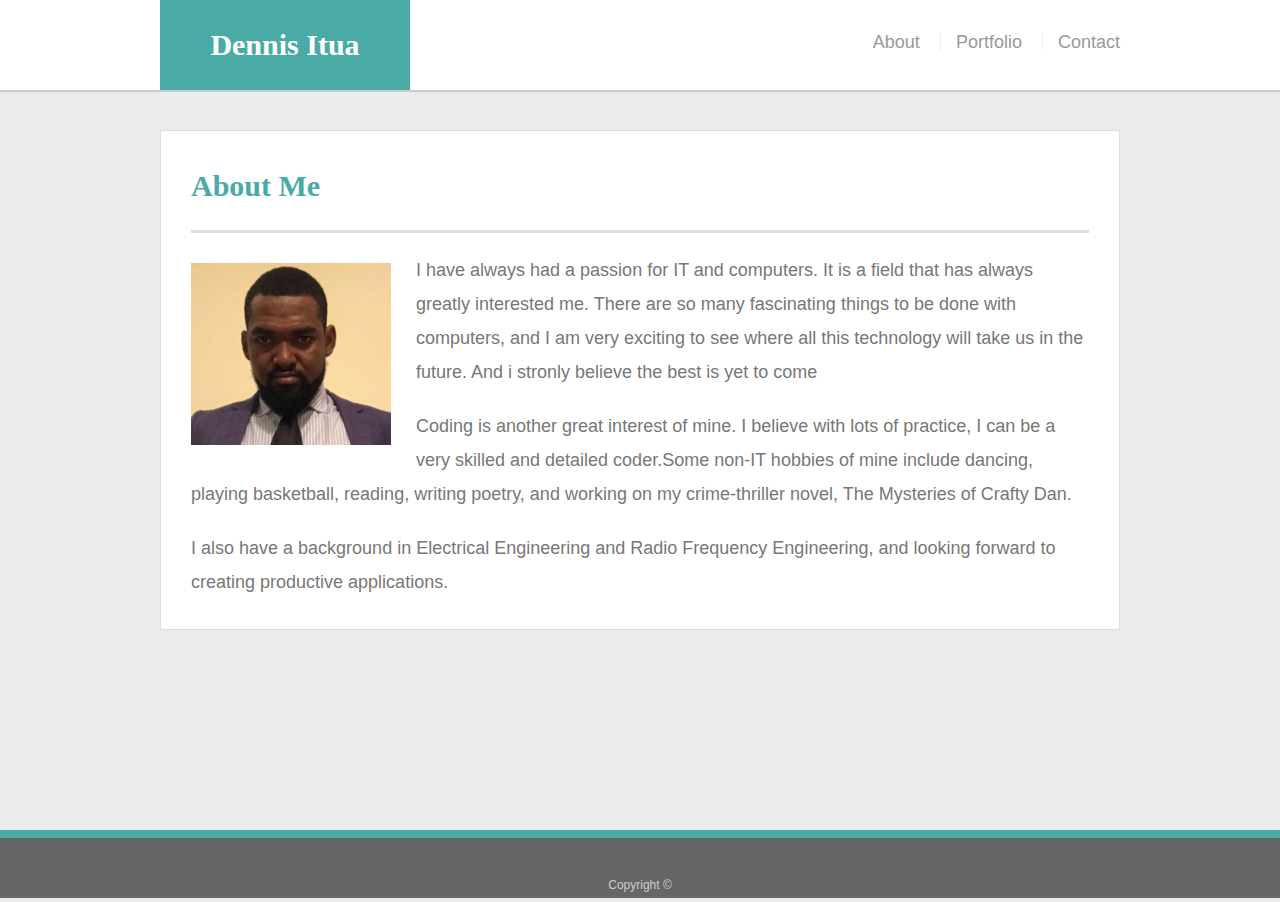
<file: index.html>
<!doctype html>
<html lang="en-us">

<head>
  <meta charset="UTF-8">
  <title>About</title>
  <link rel="stylesheet" type="text/css" href="assets/css/style.css">
</head>

<body>

  <header id="masthead">
    <div class="container">
      <a href="index.html" id="logo">Dennis Itua</a>
      <nav>
        <a href="index.html">About</a>
        <a href="portfolio.html">Portfolio</a>
        <a href="contact.html">Contact</a>
      </nav>
    </div>
  </header>

  <div id="main-container" class="container">
    <section class="main-section">
      <h1>About Me</h1>

      <img src="./assets/images/HEADSHOT.JPG"class="auth-image" alt="dennis">

      <p>I have always had a passion for IT and computers. It is a field that has always greatly interested me. There are so many fascinating things to be done with computers, and I am very exciting to see where all this technology will take us in the future. And i stronly believe the best is yet to come</p>
      <p>Coding is another great interest of mine. I believe with lots of practice, I can be a very skilled and detailed coder.Some non-IT hobbies of mine include dancing, playing basketball, reading, writing poetry, and working on my crime-thriller novel, The Mysteries of Crafty Dan.</p>
      <p>I also have a background in Electrical Engineering and Radio Frequency Engineering, and looking forward to creating productive applications. </p>

    </section>
  </div>

  <footer>
    <div class="container">
      Copyright &copy; 
    </div>
  </footer>
</body>

</html>
</file>
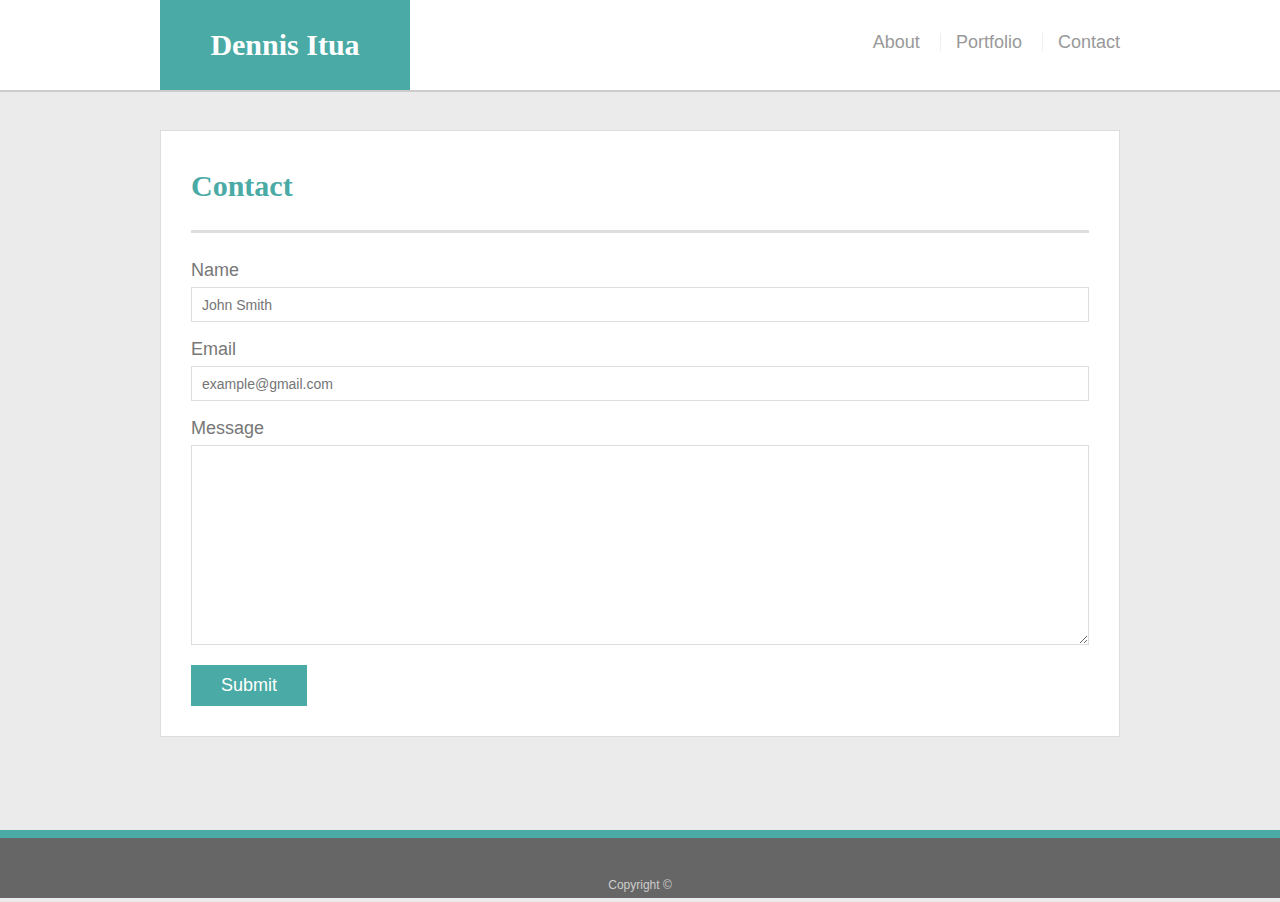
<file: contact.html>
<!doctype html>
<html lang="en-us">

<head>
  <meta charset="UTF-8">
  <title>contact</title>
  <link rel="stylesheet" type="text/css" href="assets/css/style.css">
</head>

<body>

  <header id="masthead">
    <div class="container">
      <a href="index.html" id="logo">Dennis Itua</a>
      <nav>
        <a href="index.html">About</a>
        <a href="portfolio.html">Portfolio</a>
        <a href="contact.html">Contact</a>
      </nav>
    </div>
  </header>

  <div id="main-container" class="container">
    <section class="main-section">
      <h1>Contact</h1>

      <form id="contact-form">
        <ul>
          <li>
            <label for="name">Name</label>
            <input type="text" id="name" name="name" placeholder="John Smith" required="required">
          </li>
          <li>
            <label for="email">Email</label>
            <input type="email" id="email" name="email" placeholder="example@gmail.com" required="required">
          </li>
          <li>
            <label for="message">Message</label>
            <textarea id="message" name="message" required="required"></textarea>
          </li>
        </ul>
        <input type="submit">
      </form>

    </section>

  </div>

  <footer>
    <div class="container">
      Copyright &copy; 
    </div>
  </footer>
</body>

</html>
</file>
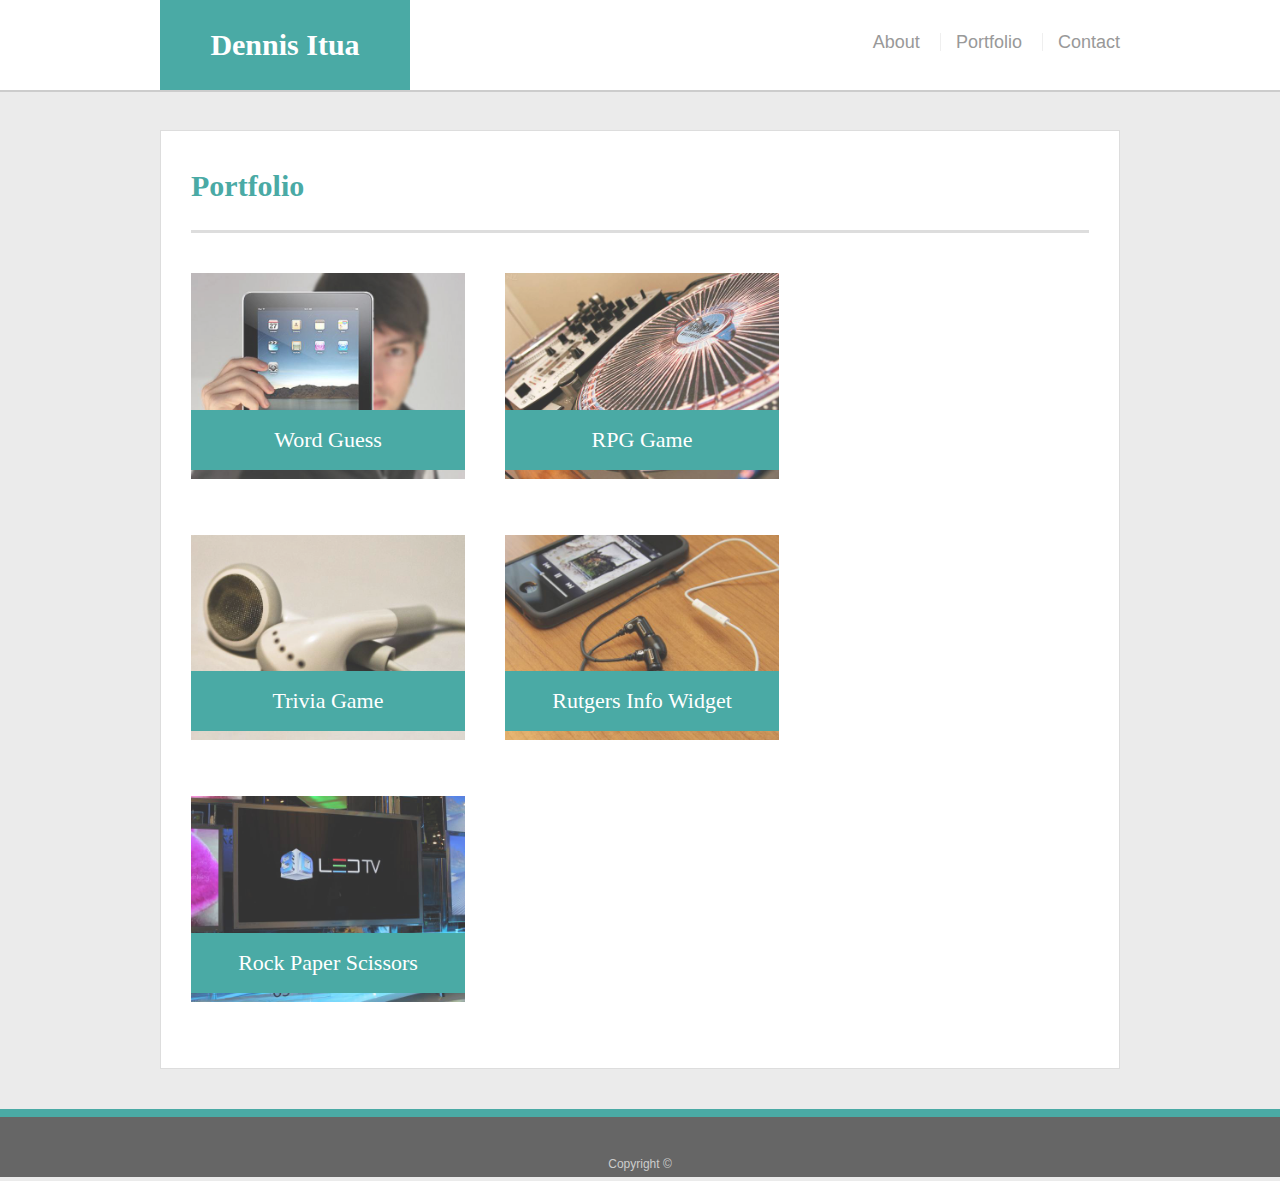
<file: portfolio.html>
<!doctype html>
<html lang="en-us">

<head>
  <meta charset="UTF-8">
  <title>portfolio</title>
  <link rel="stylesheet" type="text/css" href="assets/css/style.css">
</head>

<body>

  <header id="masthead">
    <div class="container">
      <a href="index.html" id="logo">Dennis Itua</a>
      <nav>
        <a href="index.html">About</a>
        <a href="portfolio.html">Portfolio</a>
        <a href="contact.html">Contact</a>
      </nav>
    </div>
  </header>

  <div id="main-container" class="container">
    <section class="main-section">
      <h1>Portfolio</h1>

      <div class="work">
        <img src="./assets/images/technics-q-c-640-480-1.jpg" alt="Word Guess">

        <h3>Word Guess</h3>
      </div>
      <div class="work">
        <img src="./assets/images/technics-q-c-640-480-2.jpg" alt="RPG Game">

        <h3>RPG Game</h3>
      </div>
      <div class="work">
        <img src="./assets/images/technics-q-c-640-480-5.jpg" alt="Trivia Game">

        <h3>Trivia Game</h3>
      </div>
      <div class="work">
        <img src="./assets/images/technics-q-c-640-480-7.jpg" alt="Rutgers Info Widget">

        <h3>Rutgers Info Widget</h3>
      </div>
      <div class="work">
        <img src="./assets/images/technics-q-c-640-480-9.jpg" alt="Rock Paper Scissors">

        <h3>Rock Paper Scissors</h3>
      </div>

    </section>

  </div>

  <footer>
    <div class="container">
      Copyright &copy;
    </div>
  </footer>
</body>

</html>
</file>
<file: assets/css/style.css>
body {
    font-family: Arial, "Helvetica Neue", Helvetica, sans-serif;
    background-color: #ebebeb;
    font-size: 18px;
    line-height: 34px;
    color: #777777;
    
  }
  
  * {
    box-sizing: border-box;
    margin: 0;
    padding: 0;
  }
  
  .container {
    width: 100%;
    max-width: 960px;
    margin: 0 auto;
    clear: both;
  }
  
  h1,
  h2,
  h3,
  p {
    margin-bottom: 20px;
  }
  
  p:last-child {
    margin-bottom: 0;
  }
  
  h1,
  h2,
  h3 {
    font-family: Georgia, Times, "Times New Roman", serif;
    font-weight: 700;
    color: #4aaaa5;
  }
  
  h1 {
    padding-bottom: 20px;
    font-size: 30px;
    line-height: 49px;
    border-bottom: 3px solid #dddddd;
  }
  
  h2,
  h3 {
    font-size: 22px;
  }
  
  #masthead {
    position: fixed;
    z-index: 99;
    width: 100%;
    margin: 0 0 30px;
    overflow: auto;
    color: #ffffff;
    background: #ffffff;
    border-bottom: 2px solid #cccccc;
  }
  
  #logo {
    float: left;
    width: 250px;
    height: 90px;
    font-family: Georgia, Times, "Times New Roman", serif;
    font-size: 30px;
    font-weight: 700;
    line-height: 90px;
    color: #ffffff;
    text-align: center;
    text-decoration: none;
    background: #4aaaa5;
  }
  
  nav {
    float: right;
    margin-top: 25px;
  }
  
  nav a {
    display: inline-block;
    padding-left: 15px;
    margin-left: 15px;
    line-height: 18px;
    color: #999;
    text-decoration: none;
    border-left: 1px solid #efefef;
  }
  
  nav a:first-child {
    border-left: 0 none;
  }
  
  
  footer {
    padding: 30px 0;
    clear: both;
    font-size: 12px;
    color: #ffffff;
    color: #cccccc;
    text-align: center;
    background: #666666;
    border-top: 8px solid #4aaaa5;
    height: 50px;
  }
  
  h3, h2 {
    padding-bottom: 20px;
    margin-bottom: 15px;
    line-height: 22px;
    border-bottom: 2px solid #eeeeee;
  }
  
  
  #main-container {
    padding-top: 130px;
    min-height: calc(100vh - 70px);
  }
  
  .main-section {
    float: left;
    width: 100%;
    max-width: 960px;
    padding: 30px;
    margin: 0 0 40px;
    background: #ffffff;
    border: 1px solid #dddddd;
  }
  
  
  .work {
    position: relative;
    float: left;
    width: 274px;
    margin: 20px 0 25px;
    overflow: auto;
  }
  
  .work:nth-child(even) {
    margin-right: 40px;
  }
  
  .work img {
    width: 100%;
    border: 0 none;
    opacity: 0.8;
  }
  
  .work h3 {
    position: absolute;
    bottom: 20px;
    width: 100%;
    padding: 15px;
    margin-bottom: 0;
    font-weight: 300;
    line-height: 30px;
    color: #ffffff;
    text-align: center;
    background: #4aaaa5;
    border-bottom: 0;
  }
  
  .auth-image {
    float: left;
    width: 200px;
    height: auto;
    margin-top: 10px;
    margin-right: 25px;
  }
  
  #contact-form ul {
    margin-bottom: 20px;
    list-style: none;
  }
  
  #contact-form li {
    margin-bottom: 10px;
  }
  
  label,
  input[type=text],
  input[type=email],
  textarea {
    display: block;
    width: 100%;
  }
  
  input[type=text],
  input[type=email],
  textarea {
    height: 35px;
    padding: 0 10px;
    font-size: 14px;
    border: 1px solid #dddddd;
  }
  
  textarea {
    height: 200px;
  }
  
  input[type=submit] {
    padding: 10px 30px;
    font-size: 18px;
    color: #ffffff;
    cursor: pointer;
    background: #4aaaa5;
    border: 0 none;
  }
</file>
